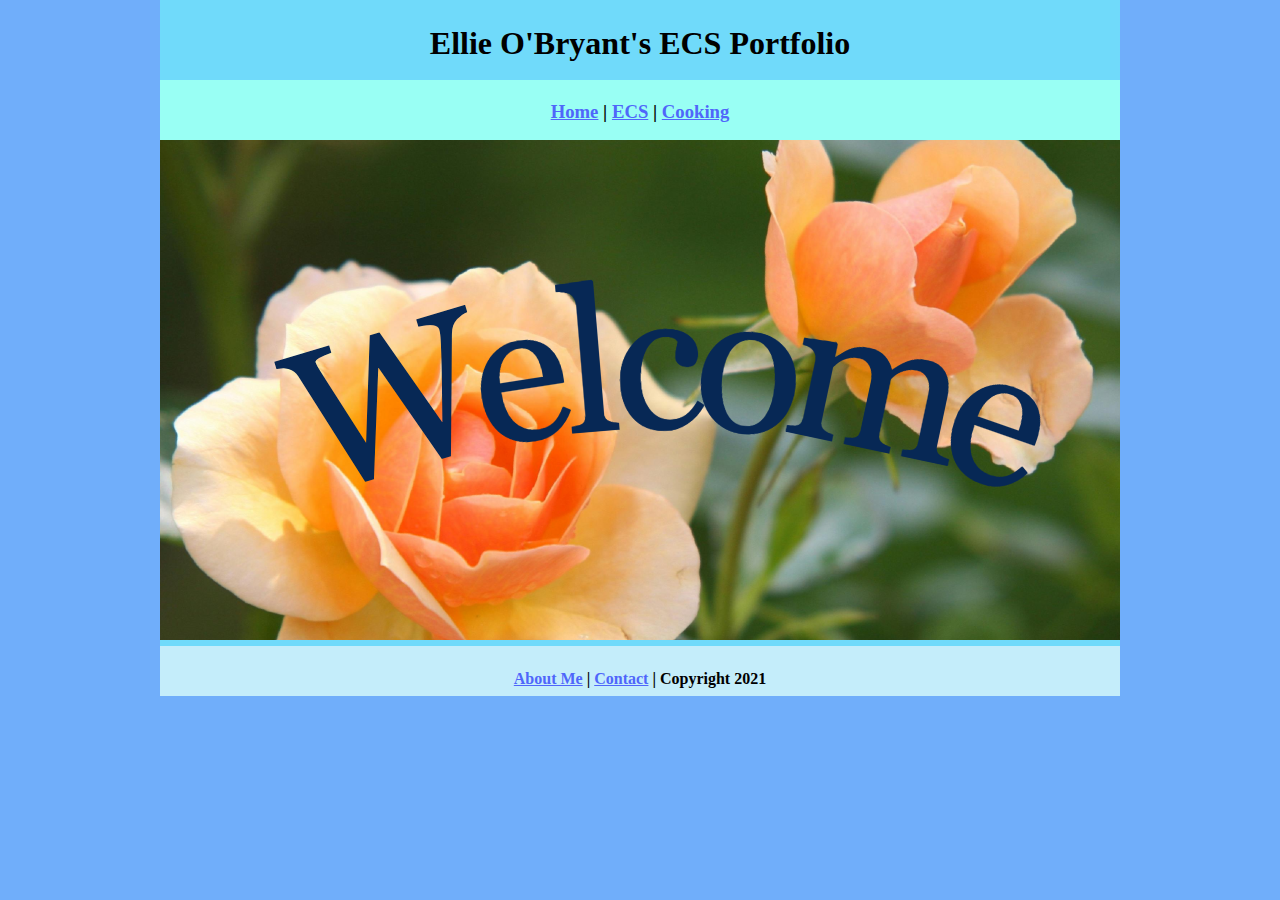
<file: index.html>
<!DOCTYPE html>
<html class="homePage">
<head>
	<!-- This is a comment! Text here will be ignored by the browser. -->
	<meta charset="UTF-8">
	<title> Ellie O'Bryant's ECS Portfolio </title>
	<link href="myCSS.css" rel="stylesheet" type="text/css">
</head>
<body>
<div class="container">
  <div class="header">
  	<h1> Ellie O'Bryant's ECS Portfolio </h1>
  </div>
  <div class="nav">
    <h3> <a href="index.html">Home</a> | <a href="ecs/index.html">ECS</a> | <a href="cooking/index.html">Cooking</a> </h3>
  </div>
  <div class="content">
	<img src="images/welcome.png" alt="Welcome" width="960" >  
  </div>
  <div class="footer">
    <h4><a href="aboutme.html">About Me</a> | <a href="mailto:9647051@graniteschools.com">Contact</a> | Copyright 2021</h4>
  </div>
</div>
</body>
</html>
</file>
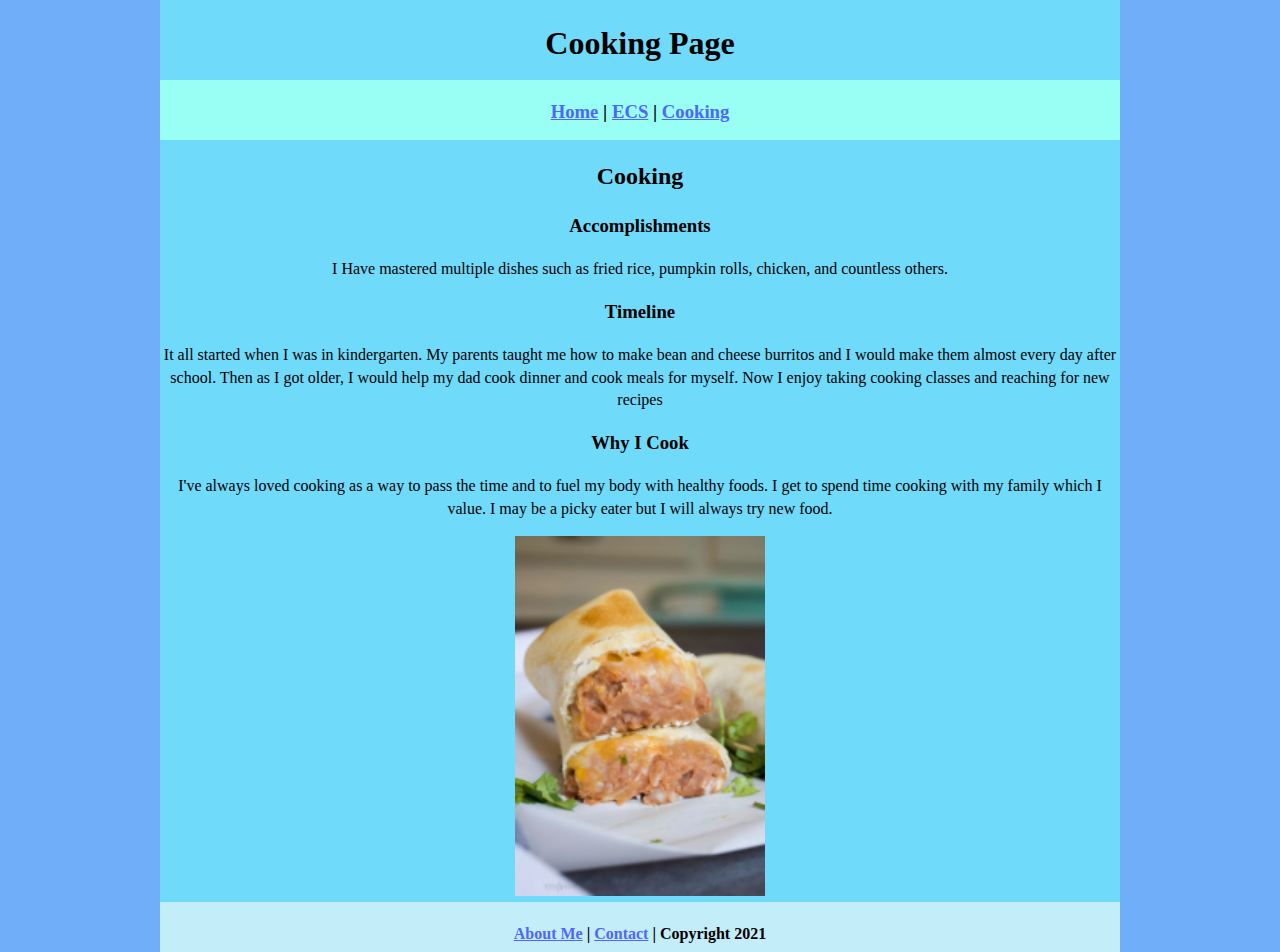
<file: cooking/index.html>
<!DOCTYPE html>
<html class="homePage">
<head>
	<!-- This is a comment! Text here will be ignored by the browser. -->
	<meta charset="UTF-8">
	<title> Cooking Page </title>
	<link href="../myCSS.css" rel="stylesheet" type="text/css">
</head>
<body>
<div class="container">
  <div class="header">
  	<h1> Cooking Page </h1>
  </div>
  <div class="nav">
    <h3> <a href="../index.html">Home</a> | <a href="../ecs/index.html">ECS</a> | <a href="index.html">Cooking</a> </h3>
  </div>
  <div class="content">
	  <H2> Cooking</H2>
  <H3>Accomplishments</H3>
	  <p>I Have mastered multiple dishes such as fried rice, pumpkin rolls, chicken, and countless others.</p>
	  <h3>Timeline</h3>
	  <p>It all started when I was in kindergarten. My parents taught me how to make bean and cheese burritos and I would make them almost every day after school. Then as I got older, I would help my dad cook dinner and cook meals for myself. Now I enjoy taking cooking classes and reaching for new recipes</p>
 <h3>Why I Cook</h3>
	  <p>I've always loved cooking as a way to pass the time and to fuel my body with healthy foods. I get to spend time cooking with my family which I value. I may be a picky eater but I will always try new food.</p>
  <img src="../images/Screenshot 2025-02-25 7.11.50 PM.png" alt="Burrito" width="250">
  </div>
  <div class="footer">
    <h4><a href="../aboutme.html">About Me</a> | <a href="../mailto:9647051@graniteschools.com">Contact</a> | Copyright 2021</h4>
  </div>
</div>
</body>
</html>
</file>
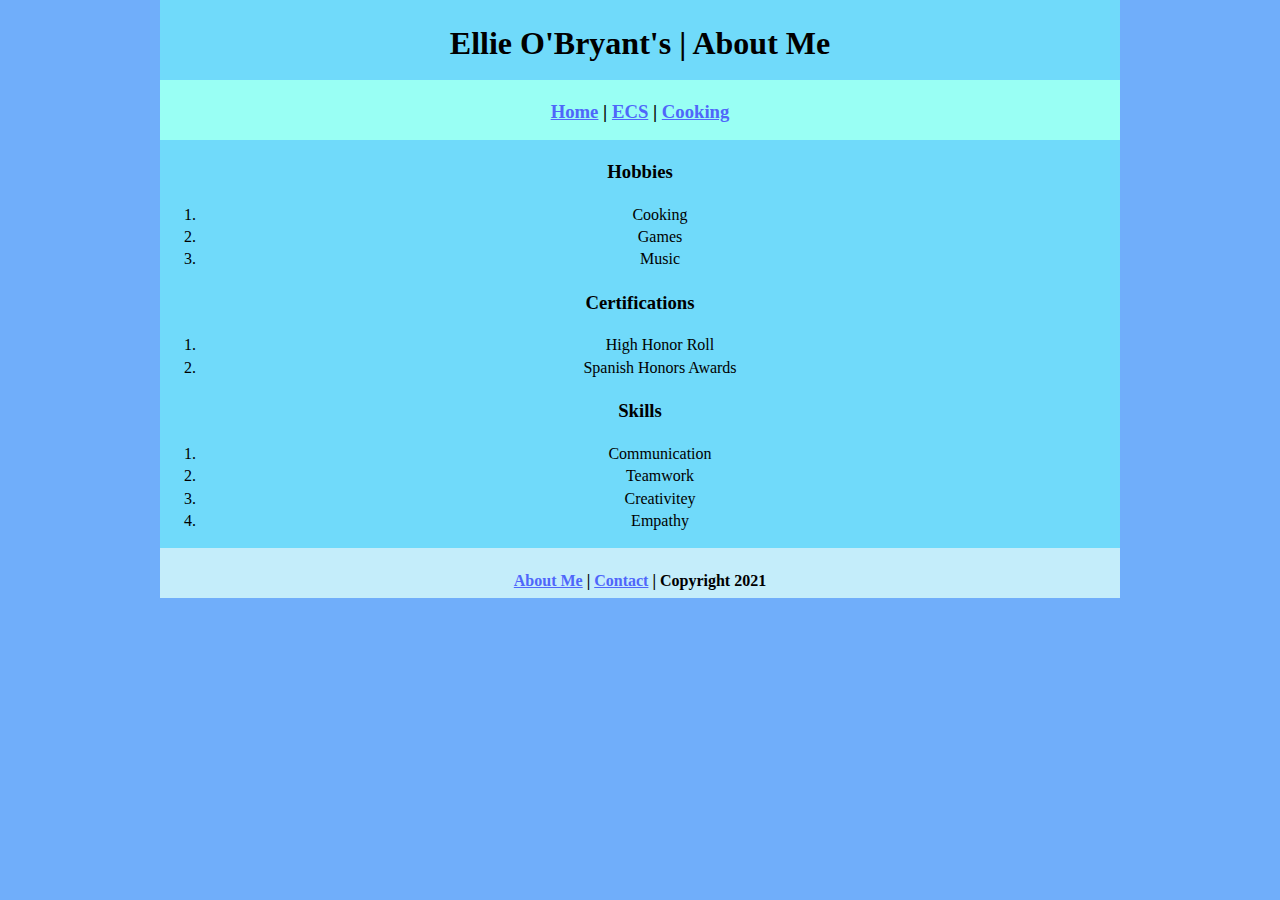
<file: aboutme.html>
<!DOCTYPE html>
<html class="homePage">
<head>
	<!-- This is a comment! Text here will be ignored by the browser. -->
	<meta charset="UTF-8">
	<title> Ellie O'Bryant's | About Me </title>
	<link href="myCSS.css" rel="stylesheet" type="text/css">
</head>
<body>
<div class="container">
  <div class="header">
  	<h1> Ellie O'Bryant's | About Me </h1>
  </div>
  <div class="nav">
    <h3> <a href="index.html">Home</a> | <a href="ecs/index.html">ECS</a> | <a href="cooking/index.html">Cooking</a> </h3>
  </div>
  <div class="content">
	  
	  <h3>Hobbies</h3>
	<ol>
 	 <li>Cooking</li>
  	<li>Games</li>
  	<li>Music</li>
	</ol>
	  
	  <h3>Certifications</h3>
	  <ol>
	<li>High Honor Roll</li>
	<li>Spanish Honors Awards</li>
		
	  </ol>
	  
	  <h3>Skills</h3>
	  	<ol>
	<li>Communication</li>
	<li>Teamwork</li>
	<li>Creativitey</li>
	<li>Empathy</li>
	  </ol>
 
  </div>
  <div class="footer">
    <h4><a href="aboutme.html">About Me</a> | <a href="mailto:9647051@graniteschools.com">Contact</a> | Copyright 2021</h4>
  </div>
</div>
</body>
</html>
</file>
<file: myCSS.css>
@charset "UTF-8";
/* This is a comment! Text here will be ignored by the browser. */

.homePage {
	background: #70AEFA;
}
.container {
	width: 960px;
	margin: 0 auto;
}
.header {
	background: #70DAFA;
	text-align: center;
	margin: 0px;
	padding: 5;
	float: left;
	width: 100%;
	height: 80px;
	
}
.nav {
	background: #99FFF4;
	margin: 0px;
	padding: 5;
	float: left;
	width: 100%;
	height: 60px;
	text-align: center;
}
.content {
	background: #70DAFA;
	margin: 0px;
	float: left;
	width: 100%;
	text-align: center;
}
.footer {
	background: #C4EDFA;
	margin: 0px;
	float: left;
	width: 100%;
	height: 50px;
	text-align: center;
}
body {
     font: 100%/1.4 Georgia, serif, Verdana, Arial, Helvetica, sans-serif;
     background-color: #C4EDFA;
     margin: 0;
     padding: 0;
     color: #000;
}

a:link {
     color: #4F66FA;
}
a:visited {
     color: #70AEFA;
}
a:hover, a:active, a:focus { 
     text-decoration: underline;
}
</file>
